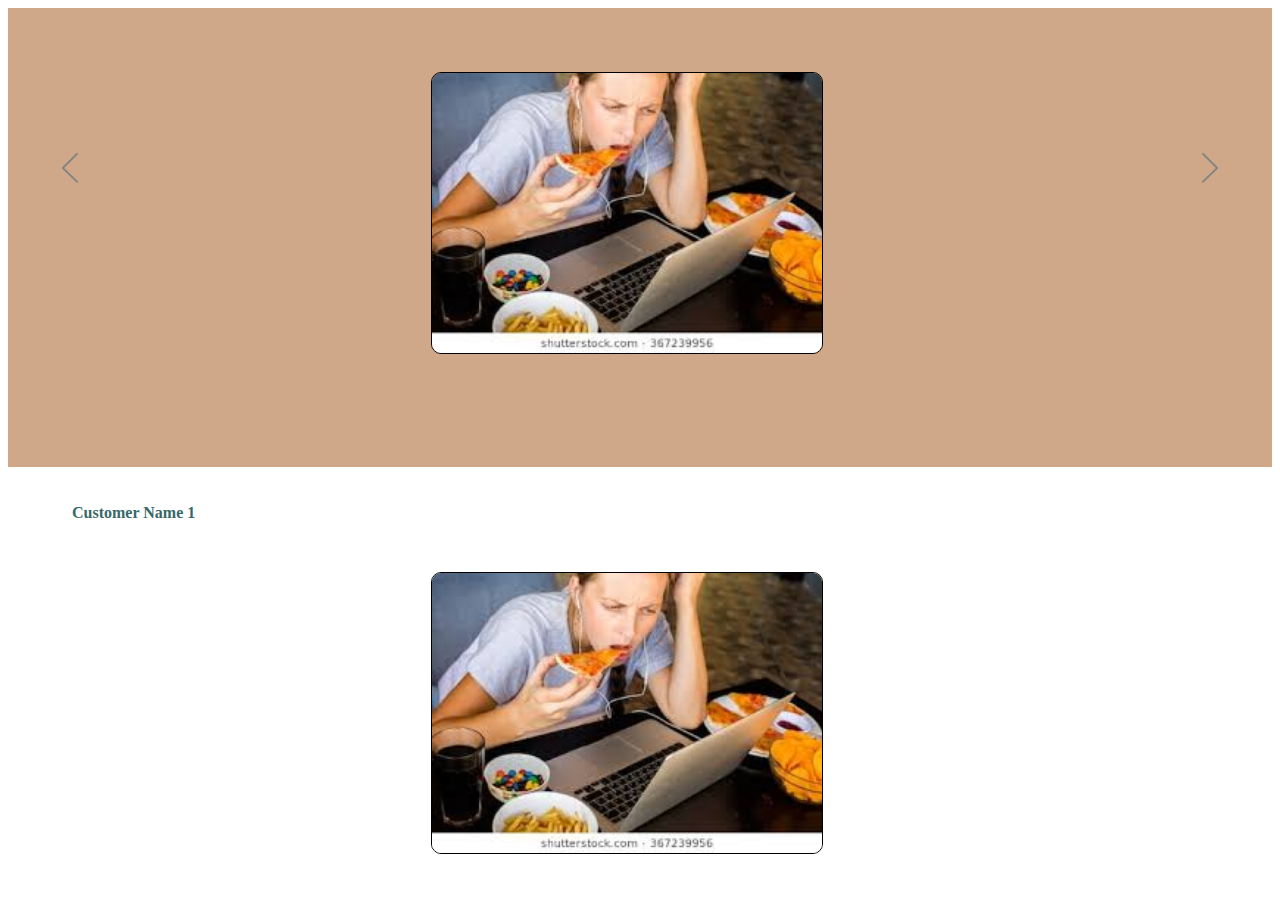
<file: carousel.html>
<!DOCTYPE html>
<html lang="en">
<head>
    <meta charset="UTF-8">
    <meta name="viewport" content="width=device-width, initial-scale=1, shrink-to-fit=no">
    <meta http-equiv="X-UA-Compatible" content="ie=edge">
    <title>LitCoffee</title>
    <link rel="stylesheet" href="https://stackpath.bootstrapcdn.com/bootstrap/4.1.3/css/bootstrap.min.css" integrity="sha384-MCw98/SFnGE8fJT3GXwEOngsV7Zt27NXFoaoApmYm81iuXoPkFOJwJ8ERdknLPMO" crossorigin="anonymous">
    <link rel="stylesheet" href="https://use.fontawesome.com/releases/v5.3.1/css/all.css" integrity="sha384-mzrmE5qonljUremFsqc01SB46JvROS7bZs3IO2EmfFsd15uHvIt+Y8vEf7N7fWAU" crossorigin="anonymous">
    <script src="https://code.jquery.com/jquery-3.3.1.slim.min.js" integrity="sha384-q8i/X+965DzO0rT7abK41JStQIAqVgRVzpbzo5smXKp4YfRvH+8abtTE1Pi6jizo" crossorigin="anonymous"></script>
    <script src="https://cdnjs.cloudflare.com/ajax/libs/popper.js/1.14.3/umd/popper.min.js" integrity="sha384-ZMP7rVo3mIykV+2+9J3UJ46jBk0WLaUAdn689aCwoqbBJiSnjAK/l8WvCWPIPm49" crossorigin="anonymous"></script>
    <script src="https://stackpath.bootstrapcdn.com/bootstrap/4.1.3/js/bootstrap.min.js" integrity="sha384-ChfqqxuZUCnJSK3+MXmPNIyE6ZbWh2IMqE241rYiqJxyMiZ6OW/JmZQ5stwEULTy" crossorigin="anonymous"></script>
    <script src="./js/main.js"></script>
    <link rel="stylesheet" href="./css/main.css">
</head>
<body>
    <div class="container carousel">
        <div class="actions">
            <button class="back"><img src="./images/LeftArrow.svg"/></button>
            <button class="next"><img src="./images/Arrow.svg"/></button>
        </div>
        <div class="carousel-wrapper ">
            
            <div class="testimonial row active">
                    <div class="photo col-md-4">
                        <img src="./images/TestPhoto.jpeg"/>
                    </div>
                    <div class="content col-md-4">
                            <p>
                                Lorem ipsum dolor sit amet, consectetur adipiscing elit. In bibendum orci vel scelerisque facilisis. Suspendisse tortor urna, consectetur sed enim in, gravida sollicitudin risus. 
                            </p>
                            <strong>Customer Name 1</strong>
                            <ul class="rating">
                                <li><i class="fas fa-seedling on"></i></li>
                                <li><i class="fas fa-seedling on"></i></li>
                                <li><i class="fas fa-seedling on"></i></li>
                                <li><i class="fas fa-seedling on"></i></li>
                                <li><i class="fas fa-seedling off"></i></li>
                            </ul>
                    </div>
                    <div class="photo col-md-4">
                            <img src="./images/TestPhoto.jpeg"/>
                    </div>
            </div>
            <div class="testimonial row">
                    <div class="photo col-md-4">
                        <img src="./images/TestPhoto.jpeg"/>
                    </div>
                    <div class="content col-md-4">
                            <p>
                                Lorem ipsum dolor sit amet, consectetur adipiscing elit. In bibendum orci vel scelerisque facilisis. Suspendisse tortor urna, consectetur sed enim in, gravida sollicitudin risus. 
                            </p>
                            <strong>Customer Name 2</strong>
                            <ul class="rating">
                                <li><i class="fas fa-seedling on"></i></li>
                                <li><i class="fas fa-seedling on"></i></li>
                                <li><i class="fas fa-seedling on"></i></li>
                                <li><i class="fas fa-seedling on"></i></li>
                                <li><i class="fas fa-seedling off"></i></li>
                            </ul>
                    </div>
                    <div class="photo col-md-4">
                            <img src="./images/TestPhoto.jpeg"/>
                    </div>
            </div>
            <div class="testimonial row">
                    <div class="photo col-md-4">
                        <img src="./images/TestPhoto.jpeg"/>
                    </div>
                    <div class="content col-md-4">
                            <p>
                                Lorem ipsum dolor sit amet, consectetur adipiscing elit. In bibendum orci vel scelerisque facilisis. Suspendisse tortor urna, consectetur sed enim in, gravida sollicitudin risus. 
                            </p>
                            <strong>Customer Name 3</strong>
                            <ul class="rating">
                                <li><i class="fas fa-seedling on"></i></li>
                                <li><i class="fas fa-seedling on"></i></li>
                                <li><i class="fas fa-seedling on"></i></li>
                                <li><i class="fas fa-seedling on"></i></li>
                                <li><i class="fas fa-seedling off"></i></li>
                            </ul>
                    </div>
                    <div class="photo col-md-4">
                            <img src="./images/TestPhoto.jpeg"/>
                    </div>
            </div>
        </div>

    </div>

</body>
</html>
</file>
<file: css/main.css>
/* Header */
header {
    height: 600px;
    background: url(../images/hero-banner.jpg);
    background-size: cover;
    background-position: center bottom;
}
header ul.navbar-nav.navbar-right li {
    padding: 20px;
}
header ul.navbar-nav.navbar-right {
    position: absolute;
    right: 20px;
    font-size: 20px;
}
.main-info h1 {
    color: #fff;
    font-size: 7em;
}

.main-info h3 {
    font-size: 3em;
    color: #fff;
    padding-bottom: .4em;
}
.btn{
    /* Permalink - use to edit and share this gradient: http://colorzilla.com/gradient-editor/#c9de96+0,8ab66b+44,398235+100;Green+3D+%233 */
background: #c9de96; /* Old browsers */
background: -moz-linear-gradient(top, #c9de96 0%, #8ab66b 44%, #398235 100%); /* FF3.6-15 */
background: -webkit-linear-gradient(top, #c9de96 0%,#8ab66b 44%,#398235 100%); /* Chrome10-25,Safari5.1-6 */
background: linear-gradient(to bottom, #c9de96 0%,#8ab66b 44%,#398235 100%); /* W3C, IE10+, FF16+, Chrome26+, Opera12+, Safari7+ */
filter: progid:DXImageTransform.Microsoft.gradient( startColorstr='#c9de96', endColorstr='#398235',GradientType=0 ); /* IE6-9 */
width: 190px;
    border-radius: 6px;
    color: #fff;
    border: 0;
    padding: .5em 1em;
}
/* Hero */
.overview{
    background: #386868;
    padding: 3em 3em 6em;
}
.buy-section h2{
    font-size:5em;
    color:#fff;
    padding-bottom:.5em;
}
.buy-section{
    background: #386868;
    padding: 3em 3em 6em;
}
/* Overview */

/* Testimonial */
.carousel{
    position: relative;
    background-color: #CEA889;
    padding: 3em 3em 6em;
}
h1,h2,h3{
    font-family: 'Amatic SC', cursive;
}

.carousel h2,.overview h2 {
    text-align: center;
    font-size: 5em;
    padding-bottom: .5em;
    color:#fff;
}
.carousel p{
    color:#ffffff;
}
.carousel-wrapper {
    position: relative;
    height: 315px;
}


.carousel .actions button {
    background: transparent;
    border: 0;
    position: absolute;
    outline: 0;
    cursor: pointer;
}

.carousel .actions {
    position: relative;
    z-index: 99;
    top: 2em;

    font-size: 3em;
}

.carousel .actions button:first-child {
    position: absolute;
    left: 0;
}

.carousel .actions button:last-child {
    right: 0;
}

.testimonial{
    transition: 500ms;
    visibility: hidden;
    opacity: 0;
    position:absolute;
}
.testimonial > div{
    box-sizing: border-box;
    padding: 1em;
}
.testimonial.active{
    visibility: visible;
    opacity: 1;
}

.testimonial strong{
    color:#386868;
}
.testimonial .content{
    text-align: left;
    padding-top: 5em;
}
.testimonial .photo {
    text-align: center;
}

.testimonial .photo img {
    border-radius: 10px;
    border: 1px solid;
    height: 280px;
}

.testimonial .rating li {
    display: inline-block;
}


.testimonial .rating {
    text-align: left;
    margin: 0;
    padding: 0;
}

.testimonial .rating i.on{
    color:#386868;
}

.testimonial .rating i.off{
    gcolor:#9b9b9b;
}

/* Benefit section */
.benef-img {
    text-align: center;
    width: 100%;
    border-radius: 15px;
    height: 240px;
    padding: 15px 0 30px 0;
}

.benef-img:hover {
box-shadow: 0 8px 16px 0 rgba(0,0,0,0.2);
}

.benef-child-header {
font-size: 20px;
font-weight: bold;
margin-top: 10px;
text-align: center;
color: white;
}

.benef-chiild-text {
    text-align: center;
    color: white;
    padding-top: 2em;
}

/* Buy Section*/
.buy-section{
    text-align: center;
}

.buy-input{
width: 20%;
}

.buy-button{
margin: 20px;
width: 12%;
box-shadow: 0 8px 16px 0 rgba(0,0,0,0.2);
}

/* Footer */ 
footer {
    background: #000;
    height: 90px;
    padding: 1em 3em;
}
footer h3 {
    position: relative;
    top: 3px;
}
footer ul {
    float: right;
}

footer ul li {
    display: inline-block;
    padding: 0.5em;
}

footer ul {
    color: #fff;
}


.navbar {
    background-color: transparent;
    opacity: 0.5;
  }
  
  .p-2{
   padding: 100px 100px 100px 100px;
   display: flex;
   align-items: center;
   justify-content: center;
  }
  
  .btn-info{
   height: 40px;
   width: 100px;
  }
  
  .main-info{
   position: absolute;
   padding: 100px 100px 100px 100px;
   background-image: url("/images/chia-back.jpg");
   background-size: cover;
  }
</file>
